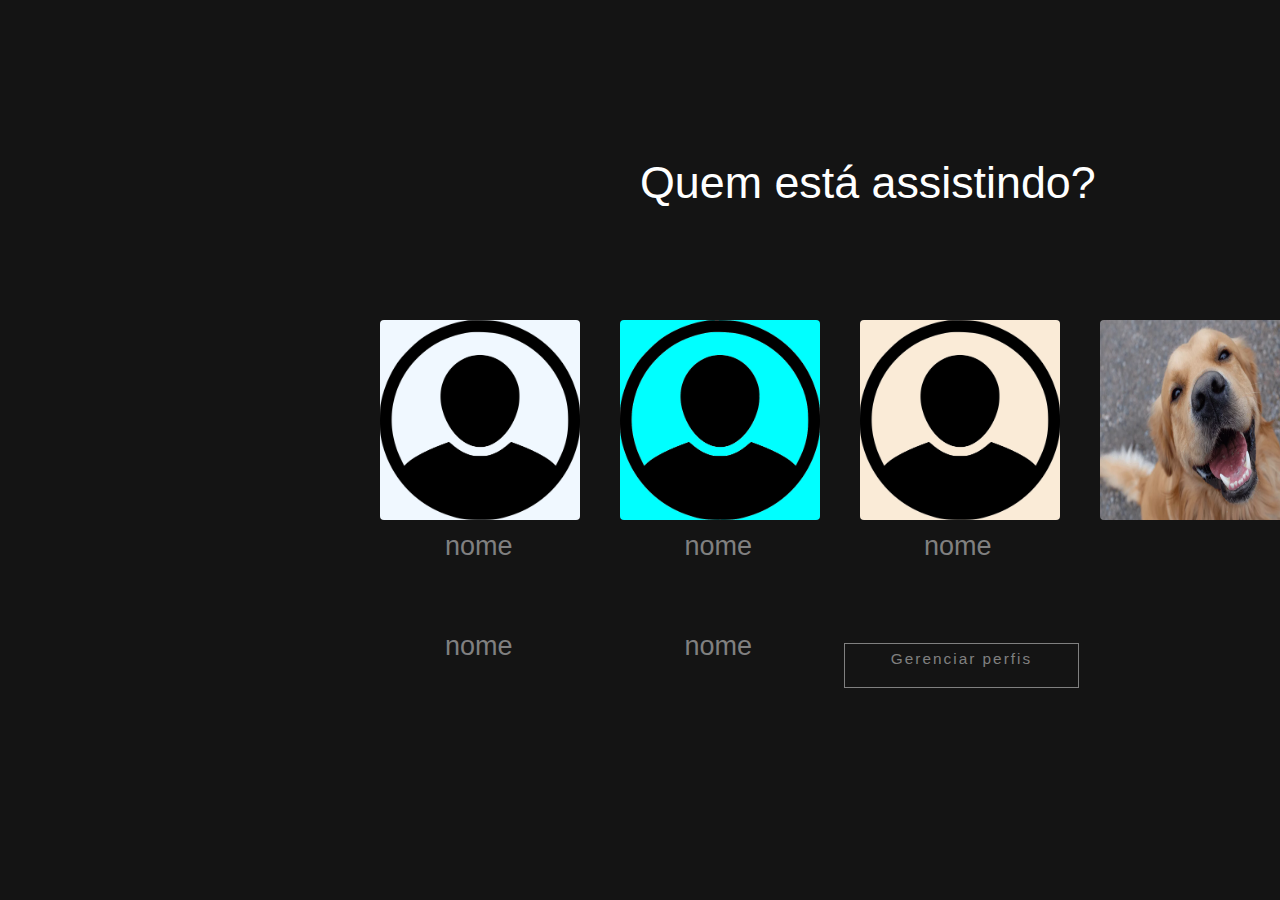
<file: netflix2-main/netflix2-main/gerenciar perfis.html>
<!DOCTYPE html>
<html lang="en">
<head>
    <meta charset="UTF-8">
    <meta http-equiv="X-UA-Compatible" content="IE=edge">
    <meta name="viewport" content="width=device-width, initial-scale=1.0">
    <link rel="stylesheet" href="reset.css">
    <link rel="stylesheet" href="style_gerenciar.css">
    <meta name="viewport" content="width=device-width, initial-scale=1">
    <meta name="google" value="notranslate">
    <link type="text/css" rel="stylesheet" href="https://assets.nflxext.com/web/ffe/wp/less/core/error-page.b122c37502204303115a.css" data-uia="botLink">
    <link rel="shortcut icon" href="https://assets.nflxext.com/ffe/siteui/common/icons/nficon2016.ico">
    <title>Netflix</title>
</head>
<body class="div-principal">
    <div>
        <h1 class="quem">Quem está assistindo?</h1>
    </div>

    <div  >
        <a href="file:///C:/Users/david/Downloads/netflix2-main/carregamento.html"><img class="usuario" src="usuario.png" alt=""  height="200" width="200"></a>
        <a href="file:///C:/Users/david/Downloads/netflix2-main/carregamento.html"><img class="usuario-2" src="usuario.png" alt=""  height="200" width="200"></a>
        <a href="file:///C:/Users/david/Downloads/netflix2-main/carregamento.html"><img class="usuario-3" src="usuario.png" alt=""  height="200" width="200"></a>
        <a href="file:///C:/Users/Davi/Downloads/netflix2-main/netflix2-main/carregamento.html"><img class="usuario-4" src="cachorro.webp" alt=""  height="200" width="200"></a>
        <a href="file:///C:/Users/david/Downloads/netflix2-main/carregamento.html"><img class="usuario-5" src="usuario.png" alt=""  height="200" width="200"></a>
        
    </div>

    <div>
        <ul class="ul">
            <li class="nome">nome</li>
            <li class="nome">nome</li>
            <li class="nome">nome</li>
            <li class="nome">nome</li>
            <li class="nome">nome</li>
        </ul>
    </div>

    <div>
        <a aria-label="Gerenciar perfis" href="/ManageProfiles" class="gerenciar-perfil">Gerenciar perfis</a>
    </div>
</body>
</html>
</file>
<file: netflix2-main/netflix2-main/style_gerenciar.css>
@keyframes fade-in {
    from { opacity: 0 }
    to   { opacity: 1 }
  }
  
.div-principal{
    background: #141414;
    font-family: Netflix Sans,Helvetica Neue,Segoe UI,Roboto,Ubuntu,sans-serif;
    animation: fade-in 1s normal forwards ease-in-out;
  
}

.quem{
    font-size: 3.5vw;
    width: 100%;
    color: #fff;
    font-weight: unset;
    position: absolute;
    width:800px; height:25px;
    top:160px; left:640px;
}

.usuario{
    background-color: aliceblue;
    position: absolute;
    TOP:320px;LEFT:380px;
    border-radius: 4px;
}

.usuario-2{
    background-color: aqua;
    position: absolute;
    TOP:320px;LEFT:620px;
    border-radius: 4px;
    
}

.usuario-3{
    background-color: antiquewhite;
    position: absolute;
    TOP:320px;LEFT:860px;
    border-radius: 4px;
    
}

.usuario-4{
    background-color: orange;
    position: absolute;
    TOP:320px;LEFT:1100px;
    border-radius: 4px;
}

.usuario-5{
    background-color: pink;
    position: absolute;
    TOP:320px;LEFT: 1340px;
    border-radius: 4px;
}

.nome{
    color: #fff;
    display: inline-block;
    font-size: 27px;
    width: 235px; height: 100px;
    color: grey;
   
}

.ul{
    position: absolute;
    top: 533px; left: 445px;
}

.gerenciar-perfil{
    background-color: transparent;
    border: 1px solid grey;
    color: grey;
    cursor: pointer;
    display: block;
    font-size: 1.2vw;
    letter-spacing: 2px;
    margin: 2em 0 1em;
    padding: 0.5em 1.5px;
    position: absolute;
    width:230px; height:28px;
    top:612px; left:844px;
    text-align: center;
}

a {
    color: #fff;
    cursor: pointer;
    text-decoration: none;
}

.nome:hover{
    color: #fff;
}

.usuario:hover{
    box-shadow:0px 0px 0px 5px white;
}

.usuario-2:hover{
    box-shadow:0px 0px 0px 5px white;
}

.usuario-3:hover{
    box-shadow:0px 0px 0px 5px white;
}

.usuario-4:hover{
    box-shadow:0px 0px 0px 5px white;
}

.usuario-5:hover{
    box-shadow:0px 0px 0px 5px white;
}


.gerenciar-perfil:hover{
    color: #fff;
    border-color: #fff;
}
</file>
